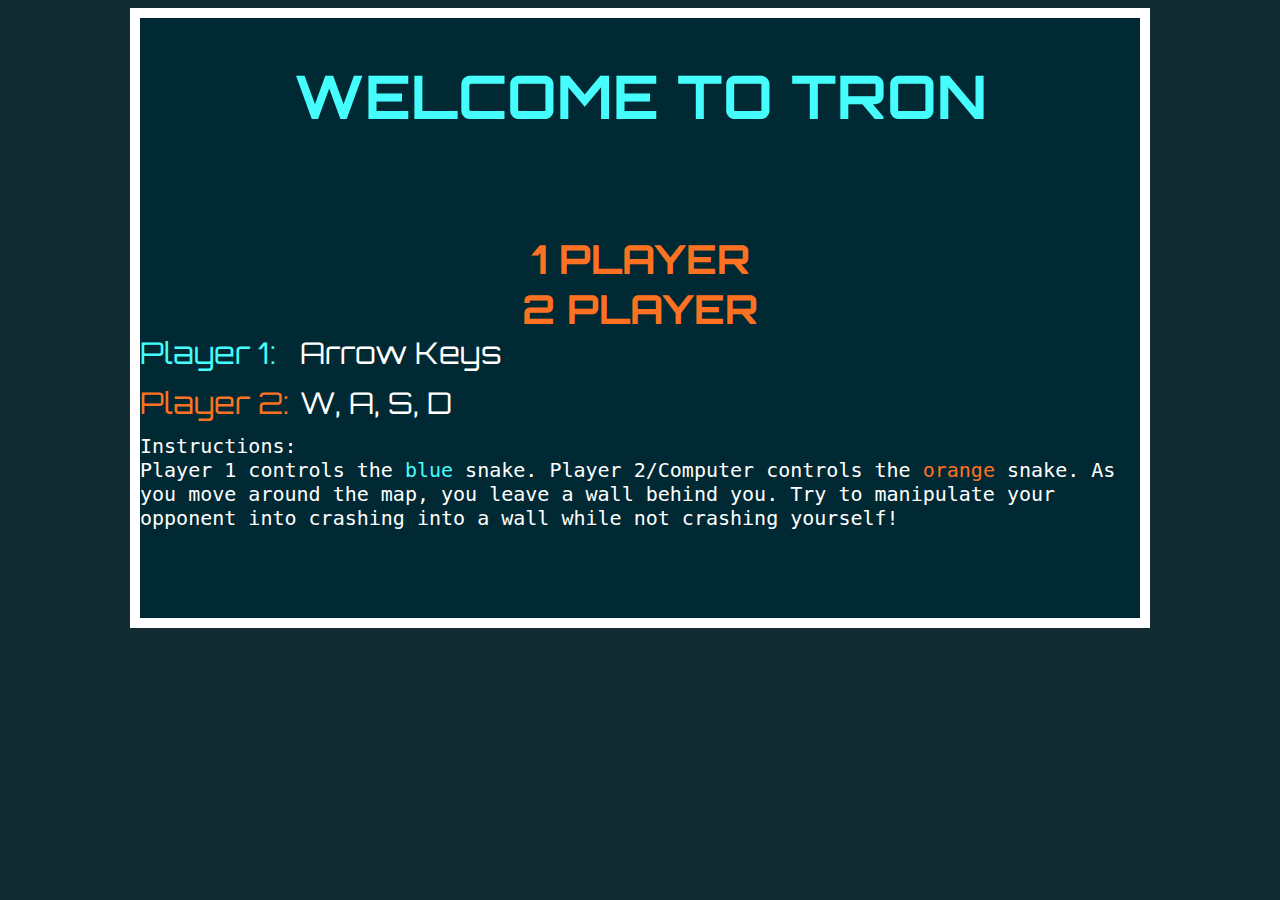
<file: index.html>
<!DOCTYPE html>
<html>

  <head>
    <meta charset="utf-8">
    <title>TRON</title>
    <link rel="stylesheet" type="text/css" href="./css/tron.css">
    <link href='http://fonts.googleapis.com/css?family=Orbitron' rel='stylesheet' type='text/css'>
  </head>

  <body>

    <section class="game-box">
      <h1 class="start">WELCOME TO TRON</h1>
      <h2 class="start startgame" id="oneplayerstart">1 PLAYER</h2>
      <h2 class="start startgame" id="twoplayerstart">2 PLAYER</h2>
      <div class="start" id="firstplayer">Player 1:</div>
      <div class="start" id="firstplayercontrols">Arrow Keys</div>
      <div class="start" id="secondplayer">Player 2:</div>
      <div class="start" id="secondplayercontrols">W, A, S, D</div>
      <div class="start" id="instructions">
        Instructions: <br/>
        Player 1 controls the <span style="color: #45FDFC;">blue</span> snake.
        Player 2/Computer controls the <span style="color: #FD7222">orange</span> snake.
        As you move around the map, you leave a wall behind you.
        Try to manipulate your opponent into crashing into a wall while not crashing yourself!
      </div>
      <div class="result" id="tie">It's a tie!</div>
      <div class="result" id="player1wins">Player 1 Wins!</div>
      <div class="result" id="player2wins">Player 2 Wins!</div>
      <div class="result" id="computerwins">Computer Wins!</div>
      <div class="result" id="replay">PLAY AGAIN</div>
      <div class="result" id="reload">&#8592; Back to Main Menu</div>

      </div>

    </section>

    <script src="./js/jquery-2.1.1.js"></script>
    <!-- Whackjobs at GithubPages don't understand symlinks... -->
    <script src="./js/util.js"></script>
    <script src="./js/bike.js"></script>
    <script src="./js/board.js"></script>
    <script src="./js/view.js"></script>

    <script>
      $('.result').hide();
      var gameBoard;
      $('#oneplayerstart').on("click", function () {
        $('.start').hide();
        gameBoard = new TRON.Board(1);
        var TronView = new TRON.TronView(gameBoard, $(".game-box"));
      })
      $('#twoplayerstart').on("click", function () {
        $('.start').hide();
        gameBoard = new TRON.Board(2);
        var TronView = new TRON.TronView(gameBoard, $(".game-box"));
      })
      $('#replay').on('click', function () {
        $('.result').hide();
        $('.tile').removeClass('bike1 bike2');
        gameBoard.reset();
      })
      $('#reload').on('click', function () {
        location.reload();
      })
    </script>

  </body>

</html>
</file>
<file: css/tron.css>
body {
  font-family: sans-serif;
  background: #132B33;
  max-height: 1000px;
}

h1 {
  font-size: 60px;
  font-family: 'Orbitron', sans-serif;
  color: #45FDFC;
  text-align: center;
  padding: 15px auto;
}

h2 {
  font-size: 40px;
  font-family: 'Orbitron', sans-serif;
  color: #FD7222;
  text-align: center;
  margin: 0 auto;
}

.start {
  font-family: 'Orbitron', sans-serif;
}

#firstplayer {
  position: absolute;
  color: #45FDFC;
  font-size: 30px;
}

#firstplayercontrols {
  position: absolute;
  transform: translateX(160px);
  color: white;
  font-size: 30px;
}

#secondplayer {
  position: absolute;
  transform: translateY(50px);
  color: #FD7222;
  font-size: 30px;
}

#secondplayercontrols {
  position: absolute;
  transform: translateX(160px) translateY(50px);
  color: white;
  font-size: 30px
}

#instructions {
  position: absolute;
  transform: translateY(100px);
  color: white;
  font-size: 20px;
  font-family: monospace;
}

.result {
  font-size: 40px;
  font-family: 'Orbitron', sans-serif;
  color: #45FDFC;
  background: #002933;
  transform: translateY(50px) translateX(100px);
  margin: 50px;
  text-align: center;
  position: absolute;
}

#oneplayerstart { margin-top: 100px; }

.startgame:hover {
  cursor: pointer;
  color: white;
}

#replay {
  position: absolute;
  transform: translateY(120px) translateX(100px);
  color: red;
  border: 1px solid red;
  padding: 5px;
}

#replay:hover {
  cursor: pointer;
  color: white;
  border: 1px solid white;
}

#reload {
  position: absolute;
  color: red;
  border: 1px solid red;
  padding: 5px;
  font-size: 16px;
  margin: 0;
}

#reload:hover {
  cursor: pointer;
  color: white;
  border: 1px solid white;
}

.game-box {
  display: block;
  height: 600px;
  width: 1000px;
  background: #002933;
  border: 10px solid #FFF;
  margin: 0 auto;
  position: relative;
}

.tile {
  display: inline-block;
  float: left;
  height: 10px;
  width: 10px;
  padding: 0;
  margin: 0;
}

.empty {
  background: transparent;
}

.bike1 {
  background: #45FDFC;
}

.bike2 {
  background: #FD7222;
}
</file>
